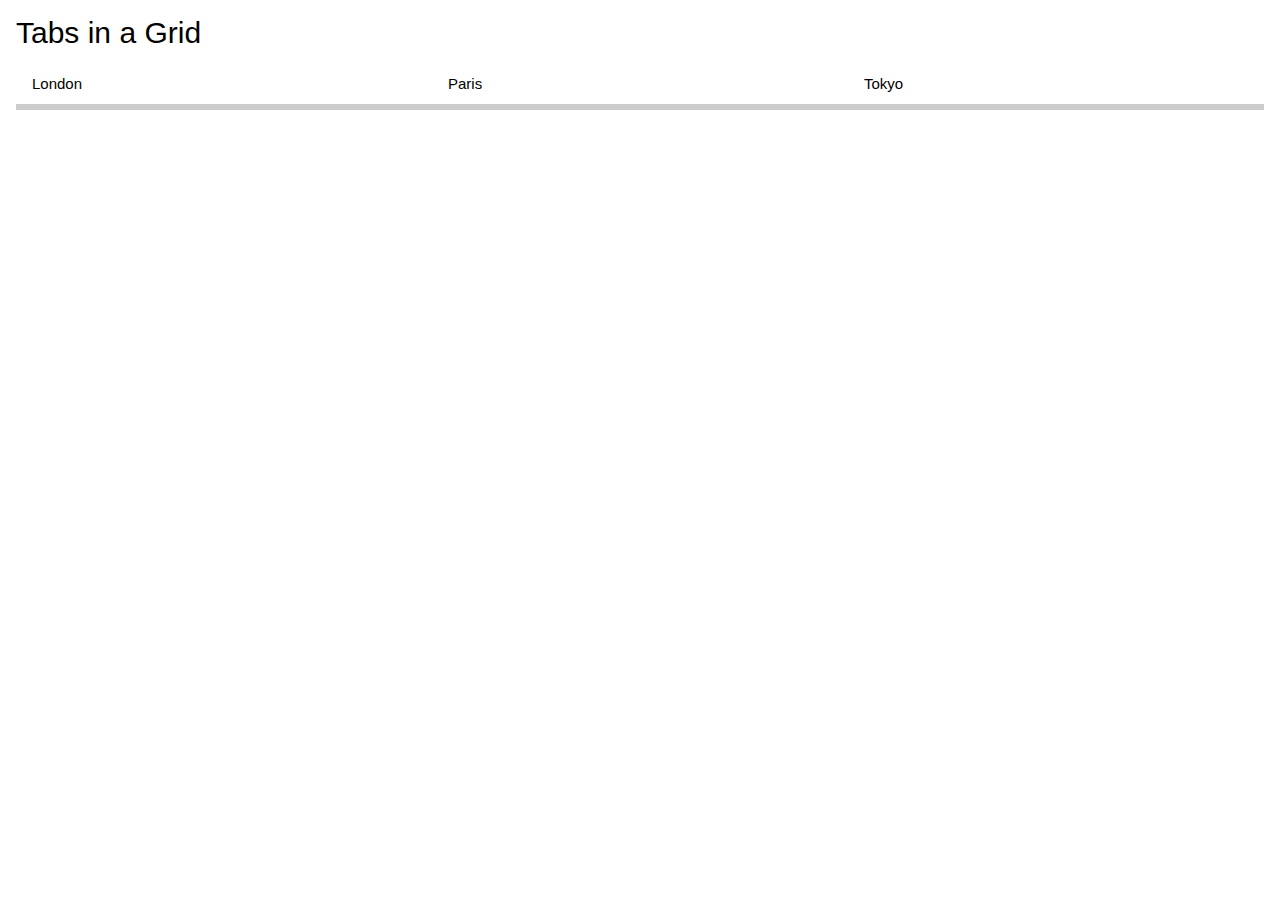
<file: tabs_in_grid.html>
<!DOCTYPE html>
<html>
<title>W3.CSS</title>
<meta name="viewport" content="width=device-width, initial-scale=1">
<!-- <link rel="stylesheet" href="https://www.w3schools.com/w3css/4/w3.css"> -->
<link rel="stylesheet" href="w3.css">
<body>

<div class="w3-container">
  <h2>Tabs in a Grid</h2>

  <div class="w3-row">
    <a href="javascript:void(0)" onclick="openCity(event, 'London');">
      <div class="w3-third tablink w3-bottombar w3-hover-light-grey w3-padding">London</div>
    </a>
    <a href="javascript:void(0)" onclick="openCity(event, 'Paris');">
      <div class="w3-third tablink w3-bottombar w3-hover-light-grey w3-padding">Paris</div>
    </a>
    <a href="javascript:void(0)" onclick="openCity(event, 'Tokyo');">
      <div class="w3-third tablink w3-bottombar w3-hover-light-grey w3-padding">Tokyo</div>
    </a>
  </div>

  <div id="London" class="w3-container city" style="display:none">
    <h2>London</h2>
    <p>London is the capital city of England.</p>
  </div>

  <div id="Paris" class="w3-container city" style="display:none">
    <h2>Paris</h2>
    <p>Paris is the capital of France.</p> 
  </div>

  <div id="Tokyo" class="w3-container city" style="display:none">
    <h2>Tokyo</h2>
    <p>Tokyo is the capital of Japan.</p>
  </div>
</div>

<script>
function openCity(evt, cityName) {
  var i, x, tablinks;
  x = document.getElementsByClassName("city");
  for (i = 0; i < x.length; i++) {
    x[i].style.display = "none";
  }
  tablinks = document.getElementsByClassName("tablink");
  for (i = 0; i < x.length; i++) {
    tablinks[i].className = tablinks[i].className.replace(" w3-border-red", "");
  }
  document.getElementById(cityName).style.display = "block";
  evt.currentTarget.firstElementChild.className += " w3-border-red";
}
</script>

</body>
</html>
</file>
